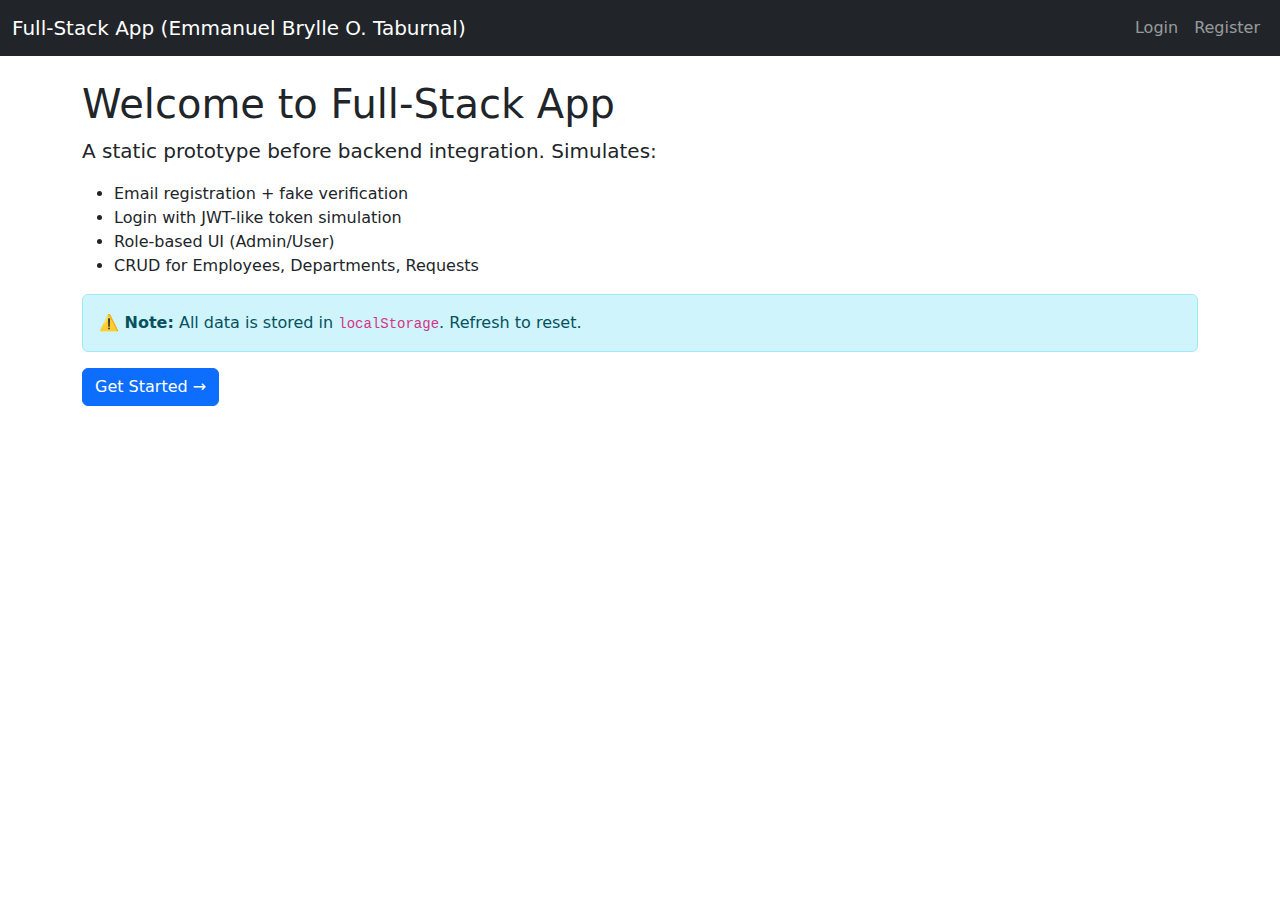
<file: index.html>
<!DOCTYPE html>
<html lang="en">

<head>
  <meta charset="UTF-8">
  <meta name="viewport" content="width=device-width, initial-scale=1.0">
  <title>Full-Stack App (Student Build)</title>

  <!-- Bootstrap 5 CSS -->
  <link href="https://cdn.jsdelivr.net/npm/bootstrap@5.3.0/dist/css/bootstrap.min.css" rel="stylesheet">

  <!-- Custom CSS -->
  <link rel="stylesheet" href="style.css">
</head>

<body class="not-authenticated">

  <!-- Navigation Bar -->
  <nav class="navbar navbar-expand-lg navbar-dark bg-dark">
    <div class="container-fluid">
      <a class="navbar-brand" href="#/">Full-Stack App (Emmanuel Brylle O. Taburnal)</a>
      <button class="navbar-toggler" type="button" data-bs-toggle="collapse" data-bs-target="#navbarNav">
        <span class="navbar-toggler-icon"></span>
      </button>
      <div class="collapse navbar-collapse" id="navbarNav">
        <ul class="navbar-nav ms-auto">
          <!-- Logged Out Links -->
          <li class="nav-item role-logged-out">
            <a class="nav-link" href="#/login">Login</a>
          </li>
          <li class="nav-item role-logged-out">
            <a class="nav-link" href="#/register">Register</a>
          </li>

          <!-- Logged In Links -->
          <li class="nav-item dropdown role-logged-in">
            <a class="nav-link dropdown-toggle" href="#" id="userDropdown" role="button" data-bs-toggle="dropdown">
              <span id="navbar-username">User</span>
            </a>
            <ul class="dropdown-menu dropdown-menu-end">
              <li><a class="dropdown-item" href="#/profile">Profile</a></li>
              <li class="role-admin"><a class="dropdown-item" href="#/employees">Employees</a></li>
              <li class="role-admin"><a class="dropdown-item" href="#/accounts">Accounts</a></li>
              <li class="role-admin"><a class="dropdown-item" href="#/departments">Departments</a></li>
              <li><a class="dropdown-item" href="#/requests">My Requests</a></li>
              <li>
                <hr class="dropdown-divider">
              </li>
              <li><a class="dropdown-item text-danger" href="#" id="logout-btn">Logout</a></li>
            </ul>
          </li>
        </ul>
      </div>
    </div>
  </nav>

  <!-- Main Content -->
  <main class="container mt-4">

    <!-- Home Page -->
    <section id="home-page" class="page active">
      <h1>Welcome to Full-Stack App</h1>
      <p class="lead">A static prototype before backend integration. Simulates:</p>
      <ul>
        <li>Email registration + fake verification</li>
        <li>Login with JWT-like token simulation</li>
        <li>Role-based UI (Admin/User)</li>
        <li>CRUD for Employees, Departments, Requests</li>
      </ul>
      <div class="alert alert-info">
        <strong>⚠️ Note:</strong> All data is stored in <code>localStorage</code>. Refresh to reset.
      </div>
      <button class="btn btn-primary" onclick="navigateTo('#/register')">Get Started →</button>
    </section>

    <!-- Register Page -->
    <section id="register-page" class="page">
      <div class="row justify-content-center">
        <div class="col-md-6">
          <div class="card">
            <div class="card-body">
              <h2 class="card-title">Register Account</h2>
              <form id="register-form">
                <div class="mb-3">
                  <label class="form-label">First Name</label>
                  <input type="text" class="form-control" id="reg-firstname" required>
                </div>
                <div class="mb-3">
                  <label class="form-label">Last Name</label>
                  <input type="text" class="form-control" id="reg-lastname" required>
                </div>
                <div class="mb-3">
                  <label class="form-label">Email</label>
                  <input type="email" class="form-control" id="reg-email" required>
                </div>
                <div class="mb-3">
                  <label class="form-label">Password</label>
                  <input type="password" class="form-control" id="reg-password" minlength="6" required>
                  <small class="text-muted">Minimum 6 characters</small>
                </div>
                <button type="submit" class="btn btn-success">Sign Up</button>
                <button type="button" class="btn btn-secondary" onclick="navigateTo('#/login')">Cancel</button>
              </form>
            </div>
          </div>
        </div>
      </div>
    </section>

    <!-- Verify Email Page -->
    <section id="verify-email-page" class="page">
      <div class="row justify-content-center">
        <div class="col-md-6">
          <div class="card">
            <div class="card-body">
              <h2 class="card-title">Verify Your Email</h2>
              <div class="alert alert-success">
                ✅ A verification link has been sent to <strong id="verify-email-display"></strong>.
              </div>
              <p>For demo purposes, click below to simulate verification:</p>
              <button class="btn btn-success" id="simulate-verify-btn">✅ Simulate Email Verification</button>
              <button class="btn btn-secondary" onclick="navigateTo('#/login')">Go to Login</button>
            </div>
          </div>
        </div>
      </div>
    </section>

    <!-- Login Page -->
    <section id="login-page" class="page">
      <div class="row justify-content-center">
        <div class="col-md-6">
          <div class="card">
            <div class="card-body">
              <h2 class="card-title">Login</h2>
              <div id="login-success-msg" class="alert alert-success" style="display: none;">
                ✅ Email verified! You may now log in.
              </div>
              <form id="login-form">
                <div class="mb-3">
                  <label class="form-label">Email</label>
                  <input type="email" class="form-control" id="login-email" required>
                </div>
                <div class="mb-3">
                  <label class="form-label">Password</label>
                  <input type="password" class="form-control" id="login-password" required>
                </div>
                <button type="submit" class="btn btn-primary">Login</button>
                <button type="button" class="btn btn-secondary" onclick="navigateTo('#/')">Cancel</button>
              </form>
            </div>
          </div>
        </div>
      </div>
    </section>

    <!-- Profile Page -->
    <section id="profile-page" class="page">
      <div class="row justify-content-center">
        <div class="col-md-6">
          <div class="card">
            <div class="card-body">
              <h2 class="card-title">My Profile</h2>
              <div id="profile-content">
                <!-- Will be populated by JavaScript -->
              </div>
            </div>
          </div>
        </div>
      </div>
    </section>

    <!-- Employees Page (Admin Only) -->
    <section id="employees-page" class="page">
      <div class="d-flex justify-content-between align-items-center mb-3">
        <h2>Employees</h2>
        <button class="btn btn-success" data-bs-toggle="modal" data-bs-target="#addEmployeeModal">+ Add
          Employee</button>
      </div>
      <div class="table-responsive">
        <table class="table table-striped">
          <thead>
            <tr>
              <th>ID</th>
              <th>Name</th>
              <th>Position</th>
              <th>Dept</th>
              <th>Actions</th>
            </tr>
          </thead>
          <tbody id="employees-table-body">
            <!-- Will be populated by JavaScript -->
          </tbody>
        </table>
      </div>
    </section>

    <!-- Departments Page (Admin Only) -->
    <section id="departments-page" class="page">
      <div class="d-flex justify-content-between align-items-center mb-3">
        <h2>Departments</h2>
        <button class="btn btn-success" data-bs-toggle="modal" data-bs-target="#addDepartmentModal">+ Add
          Department</button>
      </div>
      <div class="table-responsive">
        <table class="table table-striped">
          <thead>
            <tr>
              <th>Name</th>
              <th>Description</th>
              <th>Actions</th>
            </tr>
          </thead>
          <tbody id="departments-table-body">
            <!-- Will be populated by JavaScript -->
          </tbody>
        </table>
      </div>
    </section>

    <!-- Accounts Page (Admin Only) -->
    <section id="accounts-page" class="page">
      <div class="d-flex justify-content-between align-items-center mb-3">
        <h2>Accounts</h2>
        <button class="btn btn-success" data-bs-toggle="modal" data-bs-target="#addAccountModal">+ Add Account</button>
      </div>
      <div class="table-responsive">
        <table class="table table-striped">
          <thead>
            <tr>
              <th>Name</th>
              <th>Email</th>
              <th>Role</th>
              <th>Verified</th>
              <th>Actions</th>
            </tr>
          </thead>
          <tbody id="accounts-table-body">
            <!-- Will be populated by JavaScript -->
          </tbody>
        </table>
      </div>
    </section>

    <!-- Requests Page -->
    <section id="requests-page" class="page">
      <div class="d-flex justify-content-between align-items-center mb-3">
        <h2>My Requests</h2>
        <button class="btn btn-success" data-bs-toggle="modal" data-bs-target="#addRequestModal">+ New Request</button>
      </div>
      <div id="requests-content">
      </div>
    </section>

  </main>

  <!-- Add Employee Modal -->
  <div class="modal fade" id="addEmployeeModal" tabindex="-1">
    <div class="modal-dialog">
      <div class="modal-content">
        <div class="modal-header">
          <h5 class="modal-title">Add/Edit Employee</h5>
          <button type="button" class="btn-close" data-bs-dismiss="modal"></button>
        </div>
        <div class="modal-body">
          <form id="employee-form">
            <input type="hidden" id="employee-edit-id">
            <div class="mb-3">
              <label class="form-label">Employee ID</label>
              <input type="text" class="form-control" id="employee-id" required>
            </div>
            <div class="mb-3">
              <label class="form-label">User Email</label>
              <input type="email" class="form-control" id="employee-email" required>
              <small class="text-muted">Must match an existing account</small>
            </div>
            <div class="mb-3">
              <label class="form-label">Position</label>
              <input type="text" class="form-control" id="employee-position" required>
            </div>
            <div class="mb-3">
              <label class="form-label">Department</label>
              <select class="form-select" id="employee-department" required>
                <option value="">Select Department</option>
              </select>
            </div>
            <div class="mb-3">
              <label class="form-label">Hire Date</label>
              <input type="date" class="form-control" id="employee-hire-date" required>
            </div>
            <button type="submit" class="btn btn-primary">Save</button>
            <button type="button" class="btn btn-secondary" data-bs-dismiss="modal">Cancel</button>
          </form>
        </div>
      </div>
    </div>
  </div>

  <!-- Add Department Modal -->
  <div class="modal fade" id="addDepartmentModal" tabindex="-1">
    <div class="modal-dialog">
      <div class="modal-content">
        <div class="modal-header">
          <h5 class="modal-title">Add/Edit Department</h5>
          <button type="button" class="btn-close" data-bs-dismiss="modal"></button>
        </div>
        <div class="modal-body">
          <form id="department-form">
            <input type="hidden" id="department-edit-id">
            <div class="mb-3">
              <label class="form-label">Name</label>
              <input type="text" class="form-control" id="department-name" required>
            </div>
            <div class="mb-3">
              <label class="form-label">Description</label>
              <textarea class="form-control" id="department-description" rows="3" required></textarea>
            </div>
            <button type="submit" class="btn btn-primary">Save</button>
            <button type="button" class="btn btn-secondary" data-bs-dismiss="modal">Cancel</button>
          </form>
        </div>
      </div>
    </div>
  </div>

  <!-- Add Account Modal -->
  <div class="modal fade" id="addAccountModal" tabindex="-1">
    <div class="modal-dialog">
      <div class="modal-content">
        <div class="modal-header">
          <h5 class="modal-title">Add/Edit Account</h5>
          <button type="button" class="btn-close" data-bs-dismiss="modal"></button>
        </div>
        <div class="modal-body">
          <form id="account-form">
            <input type="hidden" id="account-edit-id">
            <div class="mb-3">
              <label class="form-label">First Name</label>
              <input type="text" class="form-control" id="account-firstname" required>
            </div>
            <div class="mb-3">
              <label class="form-label">Last Name</label>
              <input type="text" class="form-control" id="account-lastname" required>
            </div>
            <div class="mb-3">
              <label class="form-label">Email</label>
              <input type="email" class="form-control" id="account-email" required>
            </div>
            <div class="mb-3">
              <label class="form-label">Password</label>
              <input type="password" class="form-control" id="account-password" minlength="6">
              <small class="text-muted">Minimum 6 characters (leave blank when editing to keep current)</small>
            </div>
            <div class="mb-3">
              <label class="form-label">Role</label>
              <select class="form-select" id="account-role" required>
                <option value="User">User</option>
                <option value="Admin">Admin</option>
              </select>
            </div>
            <div class="mb-3 form-check">
              <input type="checkbox" class="form-check-input" id="account-verified">
              <label class="form-check-label" for="account-verified">Verified</label>
            </div>
            <button type="submit" class="btn btn-primary">Save</button>
            <button type="button" class="btn btn-secondary" data-bs-dismiss="modal">Cancel</button>
          </form>
        </div>
      </div>
    </div>
  </div>

  <!-- Add Request Modal -->
  <div class="modal fade" id="addRequestModal" tabindex="-1">
    <div class="modal-dialog">
      <div class="modal-content">
        <div class="modal-header">
          <h5 class="modal-title">New Request</h5>
          <button type="button" class="btn-close" data-bs-dismiss="modal"></button>
        </div>
        <div class="modal-body">
          <form id="request-form">
            <div class="mb-3">
              <label class="form-label">Type</label>
              <select class="form-select" id="request-type" required>
                <option value="Equipment">Equipment</option>
                <option value="Leave">Leave</option>
                <option value="Resources">Resources</option>
              </select>
            </div>
            <div class="mb-3">
              <label class="form-label">Items</label>
              <div id="request-items-container">
                <div class="input-group mb-2 request-item-row">
                  <input type="text" class="form-control item-name" placeholder="Item name" required>
                  <input type="number" class="form-control item-qty" placeholder="Qty" min="1" value="1"
                    style="max-width: 80px;" required>
                  <button type="button" class="btn btn-danger remove-item-btn" style="display: none;">×</button>
                </div>
              </div>
              <button type="button" class="btn btn-sm btn-secondary" id="add-item-btn">+ Add Item</button>
            </div>
            <button type="submit" class="btn btn-primary">Submit Request</button>
            <button type="button" class="btn btn-secondary" data-bs-dismiss="modal">Cancel</button>
          </form>
        </div>
      </div>
    </div>
  </div>

  <!-- Edit Profile Modal -->
  <div class="modal fade" id="editProfileModal" tabindex="-1">
    <div class="modal-dialog">
      <div class="modal-content">
        <div class="modal-header">
          <h5 class="modal-title">Edit Profile</h5>
          <button type="button" class="btn-close" data-bs-dismiss="modal"></button>
        </div>
        <div class="modal-body">
          <form id="edit-profile-form">
            <div class="mb-3">
              <label class="form-label">First Name</label>
              <input type="text" class="form-control" id="edit-profile-firstname" required>
            </div>
            <div class="mb-3">
              <label class="form-label">Last Name</label>
              <input type="text" class="form-control" id="edit-profile-lastname" required>
            </div>
            <div class="mb-3">
              <label class="form-label">Email</label>
              <input type="email" class="form-control" id="edit-profile-email" required>
            </div>
            <div class="mb-3">
              <label class="form-label">New Password</label>
              <input type="password" class="form-control" id="edit-profile-password" minlength="6">
              <small class="text-muted">Leave blank to keep current password (minimum 6 characters if changing)</small>
            </div>
            <button type="submit" class="btn btn-primary">Save Changes</button>
            <button type="button" class="btn btn-secondary" data-bs-dismiss="modal">Cancel</button>
          </form>
        </div>
      </div>
    </div>
  </div>

  <!-- Toast Container -->
  <div class="toast-container position-fixed top-0 end-0 p-3" id="toast-container"></div>

  <!-- Bootstrap 5 JS Bundle -->
  <script src="https://cdn.jsdelivr.net/npm/bootstrap@5.3.0/dist/js/bootstrap.bundle.min.js"></script>

  <!-- Custom JavaScript -->
  <script src="script.js"></script>
</body>

</html>
</file>
<file: style.css>
.page { display: none; }
.page.active { display: block; }

body.not-authenticated .role-logged-in { display: none; }
body.authenticated .role-logged-out { display: none; }

.role-admin { display: none; }
body.is-admin .role-admin { display: block; }
</file>
